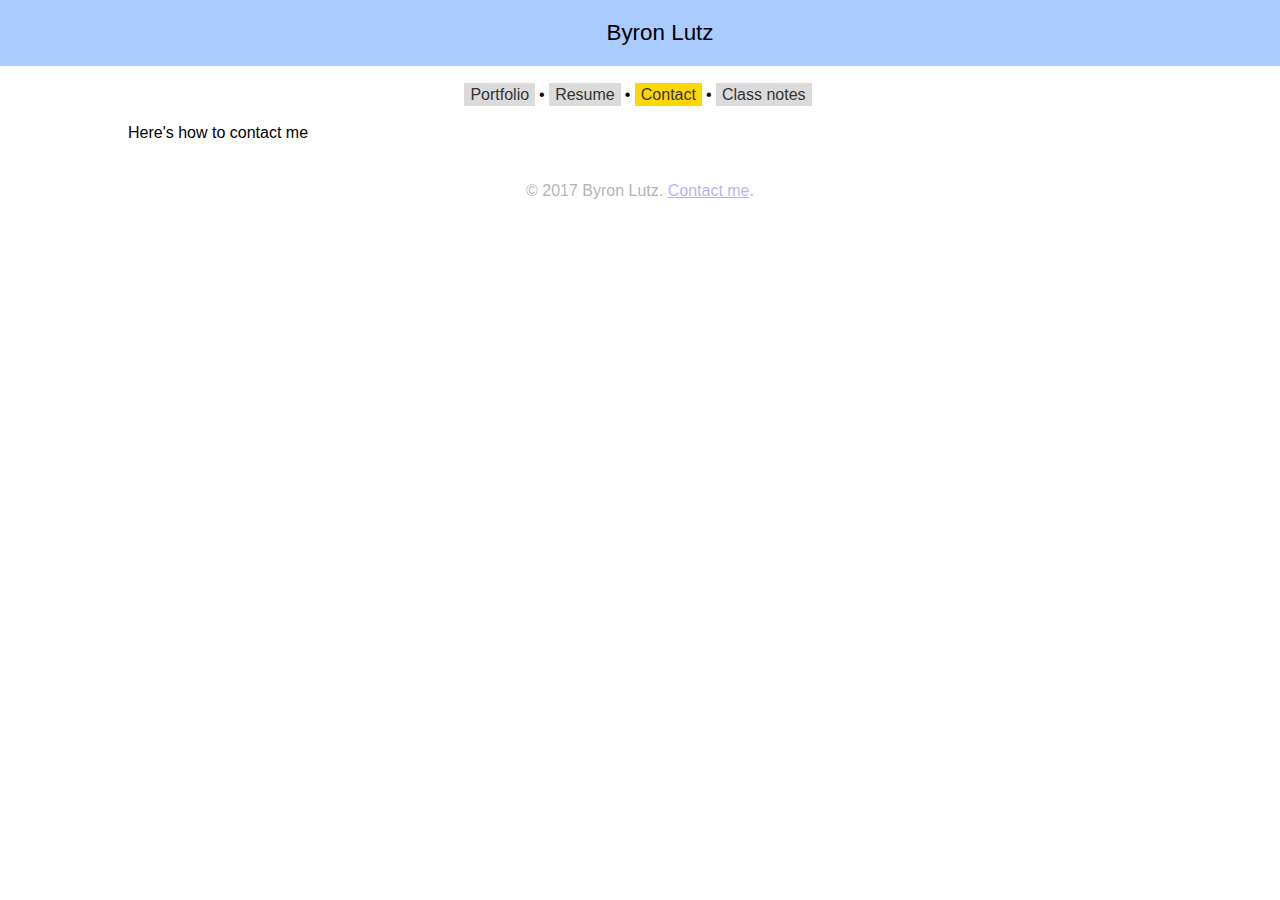
<file: contact.html>
<!DOCTYPE html>
<html lang="en">
<head>
  <meta charset="utf-8">
  <title>Byron Lutz | Contact</title>
  <link rel="stylesheet" href="style.css" />
</head>
<body>
  <div class="nameplate">
    <a class="nameplate__link" href="index.html">Byron Lutz</a>
  </div>
  <ul class="nav">
    <li class="nav__item"><a class="nav__item__link" href='index.html'>Portfolio</a></li>
    <li class="nav__item"><a class="nav__item__link" href='#'>Resume</a></li>
    <li class="nav__item"><a class="nav__item__link nav__item__link--active" href='contact.html'>Contact</a></li>
    <li class="nav__item"><a class="nav__item__link" href='#'>Class notes</a></li>
  </ul>
  <div class='content'>
    Here's how to contact me
  </div>
  <footer>
    &copy; 2017 Byron Lutz. <a href='#'>Contact me</a>.
  </footer>
</body>
</html>
</file>
<file: style.css>
* {
  font-family: "Comic Sans MS", "Comic Sans", sans-serif;
}
body {
  margin: 0;
}
.nameplate {
  width: 100%;
  padding: 20px;
  background-color: #aacbff;
  text-align: center;
  font-size: 1.4rem;
}
.nameplate__link {
  color: black;
  text-decoration: none;
}
.nav {
  list-style: none;
  padding: 0;
  text-align: center;
  margin: 20px;
}
.nav__item {
  display: inline-block;
}
.nav__item::after {
  content: "•";
}
.nav__item:last-child::after {
  content: "";
}
.nav__item__link {
  color: #333;
  text-decoration: none;
  background-color: #dbdbdb;
  padding: 3px 6px;
  margin-right: 4px;
}
.nav__item__link--active {
  background-color: gold;
}
.nav__item__link:hover {
  background-color: #aacbff;
}

.content {
  margin: 20px 10%;
}

.portfolio::after {
  content: "";
  display: block;
  width: 100%;
  clear: both;
}
.portfolio__item {
  width: calc(33% - 20px);
  float: left;
  padding: 10px;
}
.portfolio__item > img {
  width: 100%;
}

.clearfix {
  width: 100%;
  display: block;
  clear: both;
}

footer {
  text-align: center;
  opacity: 0.3;
  padding: 20px;
}
</file>
